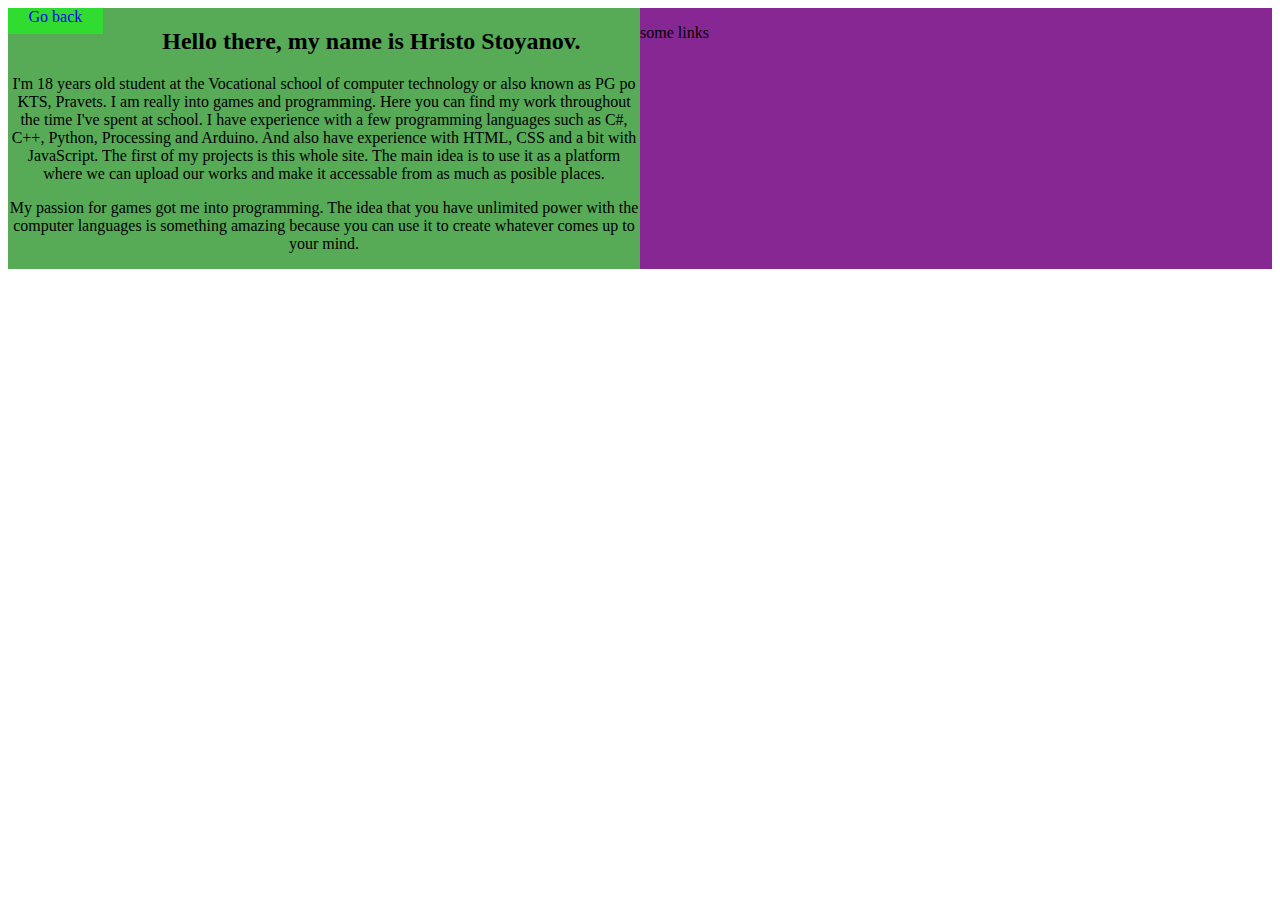
<file: portfolio/portfolioHristo/index.html>
<!DOCTYPE html>
<htm>
  <head>
    <meta charset="utf-8">
    <title>Hristo's portfolio</title>
    <link rel="icon" href="styles/icon.jpeg" type="png" sizes="16x16">
    <link rel="stylesheet" href="styles/styles.css">
    <link rel="stylesheet" href ="styles/mediaQueries.css">
  </head>
  <body>
    <div id="container">
      
      <!--Place for the info and the projects-->
    <div id="info">
      <a href="../../index.html" class="button">Go back</a>
      <h2>Hello there, my name is Hristo Stoyanov.</h2>
      <p>I'm 18 years old student at the Vocational school of computer technology
        or also known as PG po KTS, Pravets. I am really into games and programming. Here you can find my work throughout the time I've spent at school.
        I have experience with a few programming languages such as C#, C++, Python, Processing and Arduino. And also have experience
        with HTML, CSS and a bit with JavaScript. The first of my projects is this whole site. The main idea is to use it as a platform
        where we can upload our works and make it accessable from as much as posible places. 
      </p>
      <p>
        My passion for games got me into programming. The idea that you have unlimited power with the computer languages is something amazing
        because you can use it to create whatever comes up to your mind.
      </p>
    </div>

    <div id="projects">
     <p>some links</p>
    </div>
    <!--dont get out of that-->
    </div>
  </body>
</html>
</file>
<file: portfolio/portfolioHristo/styles/styles.css>
#container{
    display: flex;
    flex-wrap: wrap;
    width: 100%;
    height: 100%;

}
#info{
    width: 50%;
    background-color: rgba(0, 128, 0, 0.658);
    float:left;
    text-align:center;
}

#projects{
    background-color: rgba(113, 0, 128, 0.849);
    width: 50%;
    float:right;
}
.button{
    background-color: rgba(39, 233, 39, 0.795);
    border:none;
    text-align:center;
    text-decoration:none;
    cursor:pointer;
    display: inline-block;
    height:10%;
    width: 15%;
    float: left;
}
</file>
<file: portfolio/portfolioHristo/styles/mediaQueries.css>
@media screen and (min-width:1366px) and (max-width:1367px){
    body{
    background-image: url("https://initiate.alphacoders.com/images/664/cropped-1366-768-66413.jpg?7430");
     background-repeat: no-repeat;
     background-attachment: fixed; 
    }
}

@media screen and (max-width:1920px){
    body{
        background-image: url("https://initiate.alphacoders.com/images/664/cropped-1920-1080-66413.jpg?4568");
        background-repeat: no-repeat;
        background-attachment: fixed;

    }

}
@media screen and (min-width:2560px){
    body{
        background-image: url("https://initiate.alphacoders.com/images/664/cropped-3840-2160-66413.jpg?4043");
        background-repeat: no-repeat;
        background-attachment: fixed;
    }
}
/*@media screen and (max-width: 5120px){
    body{
        background-image: url("https://hdwallpaperim.com/wp-content/uploads/2017/08/22/333335-nebula-space-colorful.jpg");
        background-attachment: fixed;
    }
}
</file>
